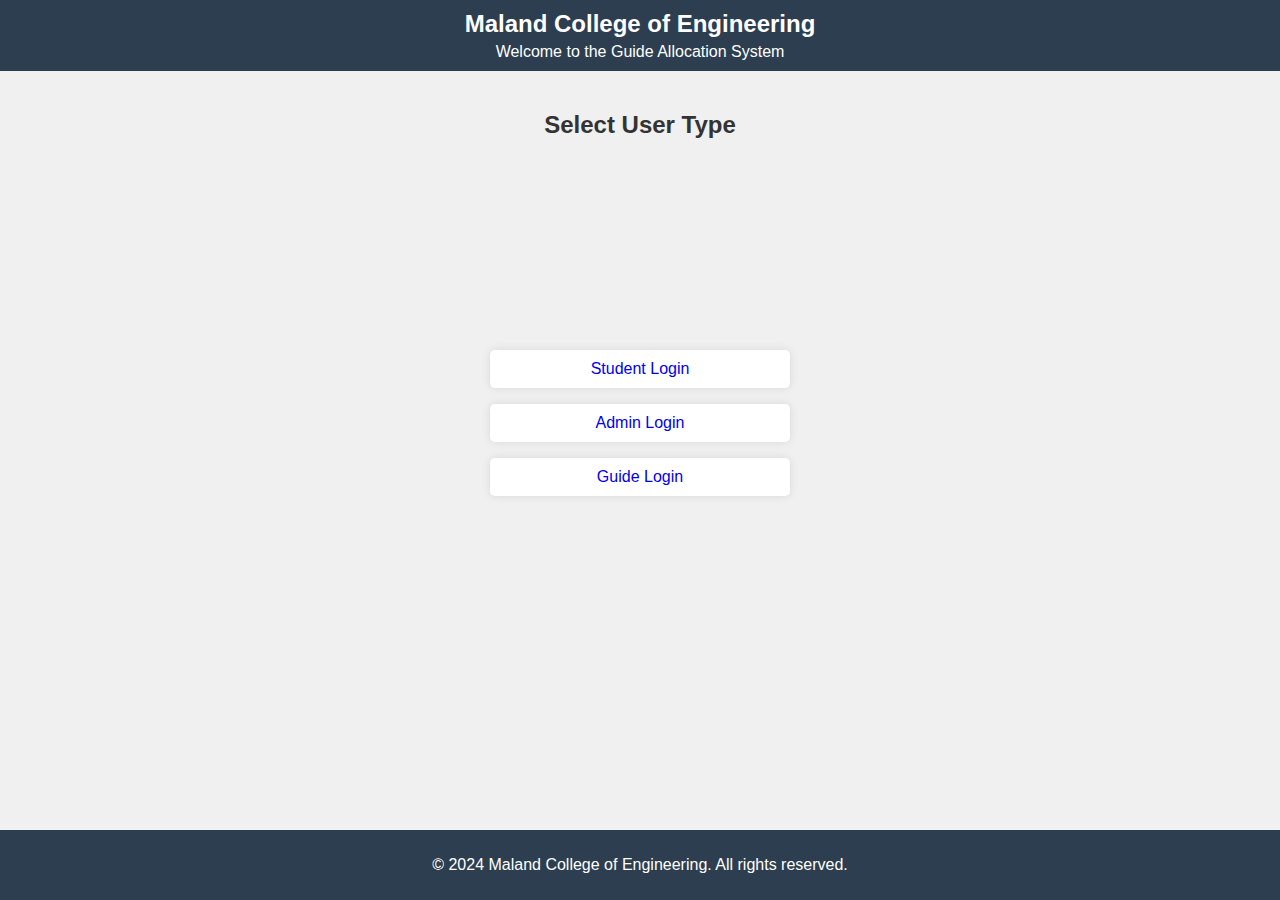
<file: index.html>
<!DOCTYPE html>
<html lang="en">
<head>
    <meta charset="UTF-8">
    <meta name="viewport" content="width=device-width, initial-scale=1.0">
    <title>Maland College of Engineering - Login</title>
    <link rel="stylesheet" href="styles.css">
</head>
<body>
    <header>
        <h1>Maland College of Engineering</h1>
        <p>Welcome to the Guide Allocation System</p>
    </header>
    <h2 >Select User Type</h2>
    <div>
        <form action="login.php" method="post">
        <section class="user-links">
            
            <ul>
                <li><a href="student-login.html">Student Login</a></li>
                
            </ul>
        </section>
        <section class="user-links">
            
            <ul>
                <li><a href="admin-login.html">Admin Login</a></li>
               
            </ul>
        </section>
        <section class="user-links">
            
            <ul>
                <li><a href="guide-login.html">Guide Login</a></li>
            </ul>
        </section>
        </form>
    </div>
    <footer>
        <p>&copy; 2024 Maland College of Engineering. All rights reserved.</p>
    </footer>
</body>
</html>
</file>
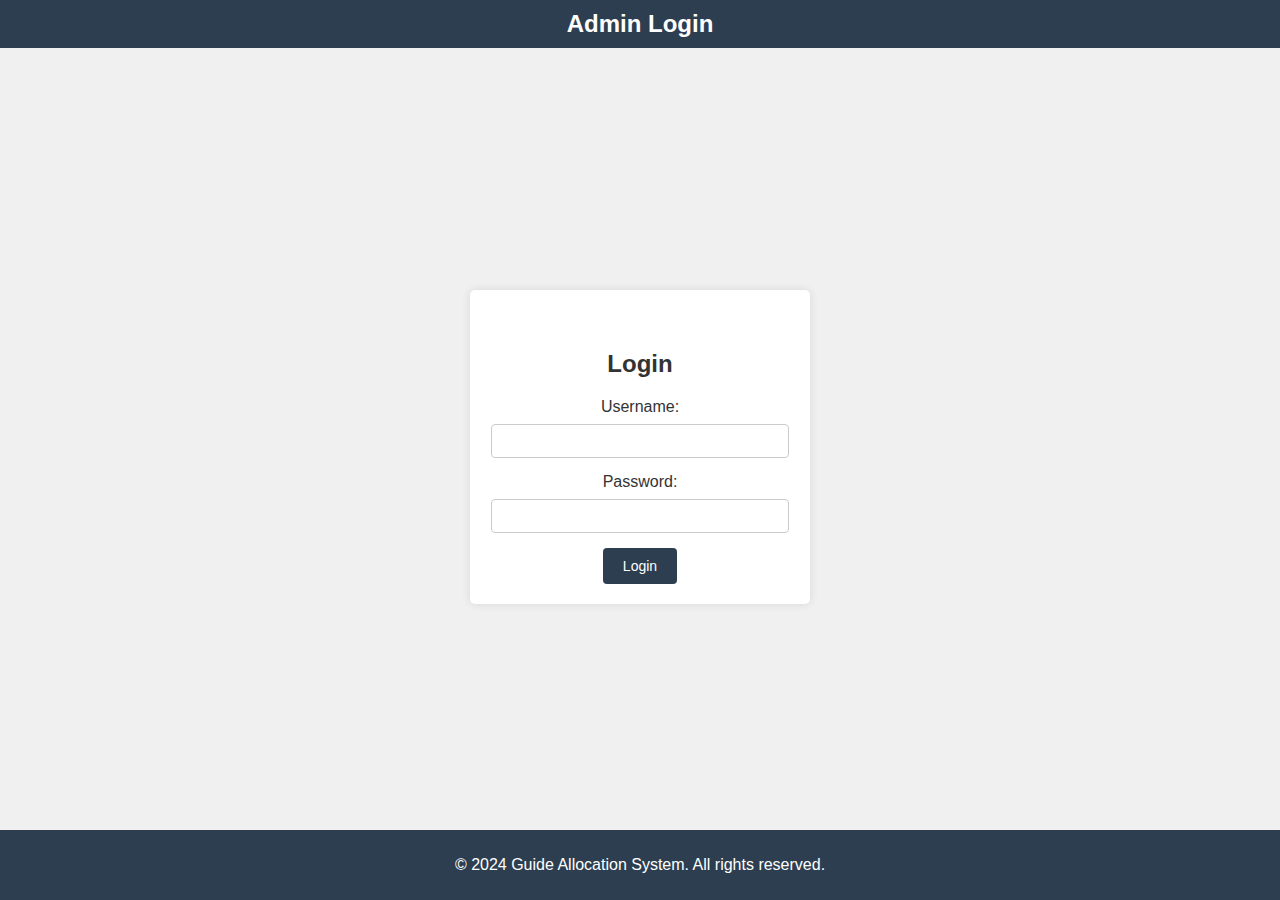
<file: admin-login.html>
<!DOCTYPE html>
<html lang="en">
<head>
    <meta charset="UTF-8">
    <meta name="viewport" content="width=device-width, initial-scale=1.0">
    <title>Admin Login</title>
    <link rel="stylesheet" href="styles.css">
</head>
<body>
    <header>
        <h1>Admin Login</h1>
    </header>
    <main>
        <section class="login-form">
            <h2>Login</h2>
            <form id="adminLoginForm" action="admin-login.php" method="post">
                <label for="username">Username:</label>
                <input type="text" id="username" name="username" required>
                <label for="password">Password:</label>
                <input type="password" id="password" name="password" required>
                
                    
                    <button type="submit">Login</button>
                
            </form>
        </section>
    </main>
    <footer>
        <p>&copy; 2024 Guide Allocation System. All rights reserved.</p>
    </footer>
</body>
</html>
</file>
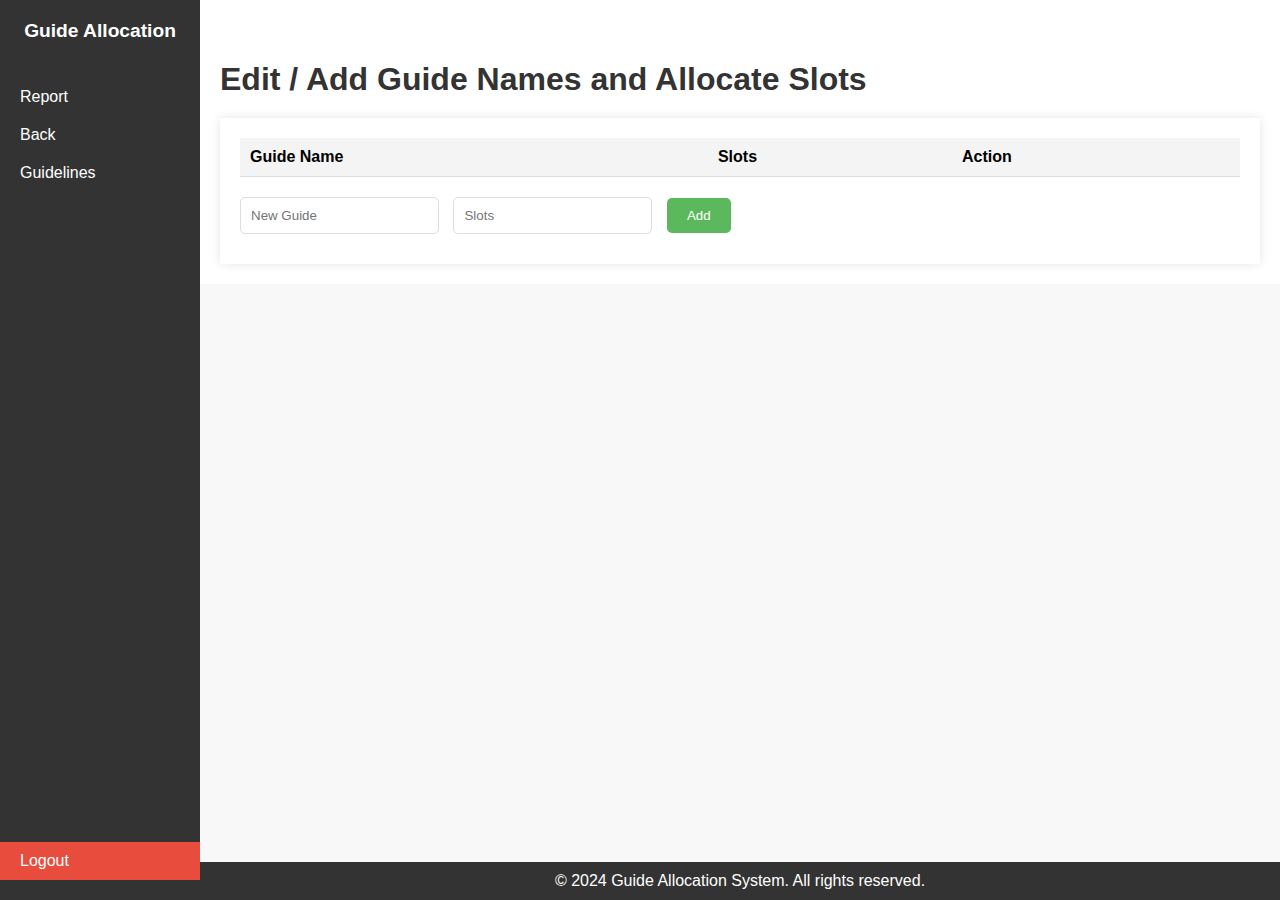
<file: admin.html>
<!DOCTYPE html>
<html lang="en">
<head>
    <meta charset="UTF-8">
    <meta name="viewport" content="width=device-width, initial-scale=1.0">
    <title>Guide Allocation System</title>
    <link rel="stylesheet" href="admin.css">
</head>
<body>
    <div class="sidebar">
        <h2>Guide Allocation</h2>
        <ul>
            <li><a href="report.html">Report</a></li>
            <li><a href="admin-login.html">Back</a></li>
            <li><a href="#">Guidelines</a></li>
        </ul>
        <a href="index.html" class="logout">Logout</a>
    </div>
    <div class="main-content">
        <h1>Edit / Add Guide Names and Allocate Slots</h1>
        <div class="form-container">
            <table id="guideTable">
                <thead>
                    <tr>
                        <th>Guide Name</th>
                        <th>Slots</th>
                        <th>Action</th>
                    </tr>
                </thead>
                <tbody>
                    <!-- Guide rows will be populated here by JavaScript -->
                </tbody>
            </table>
            <div class="input-container">
                <input type="text" id="guideNameInput" placeholder="New Guide">
                <input type="number" id="slotsInput" placeholder="Slots">
                <button onclick="addGuide()">Add</button>
            </div>
        </div>
    </div>
    <footer>
        &copy; 2024 Guide Allocation System. All rights reserved.
    </footer>
    <script>
        // Fetch guides from PHP and populate table
        document.addEventListener('DOMContentLoaded', function() {
            fetch('admin.php')
                .then(response => response.json())
                .then(data => {
                    const table = document.getElementById('guideTable').getElementsByTagName('tbody')[0];
                    data.forEach(guide => {
                        const newRow = table.insertRow();
                        newRow.setAttribute('data-id', guide.id);

                        const nameCell = newRow.insertCell(0);
                        nameCell.innerHTML = guide.guide_name;

                        const slotsCell = newRow.insertCell(1);
                        slotsCell.innerHTML = guide.slots;

                        const actionCell = newRow.insertCell(2);
                        actionCell.innerHTML = `
                            <button onclick="editGuide(this)">Edit</button>
                            <button onclick="deleteGuide(this)">Delete</button>
                        `;
                    });
                });
        });

        // Function to send data to the server
        function sendData(action, id, guideName, slots) {
            const xhr = new XMLHttpRequest();
            xhr.open('POST', 'admin.php', true);
            xhr.setRequestHeader('Content-Type', 'application/x-www-form-urlencoded');
            xhr.onreadystatechange = function () {
                if (xhr.readyState === 4 && xhr.status === 200) {
                    console.log(xhr.responseText);
                    // Optionally, you can refresh the table data here
                }
            };
            const data = `action=${action}&id=${id}&guide_name=${guideName}&slots=${slots}`;
            xhr.send(data);
        }

        // Function to add a guide
        function addGuide() {
            const guideNameInput = document.getElementById('guideNameInput').value;
            const slotsInput = document.getElementById('slotsInput').value;

            if (guideNameInput && slotsInput) {
                const table = document.getElementById('guideTable').getElementsByTagName('tbody')[0];
                const newRow = table.insertRow();

                const nameCell = newRow.insertCell(0);
                nameCell.innerHTML = guideNameInput;

                const slotsCell = newRow.insertCell(1);
                slotsCell.innerHTML = slotsInput;

                const actionCell = newRow.insertCell(2);
                actionCell.innerHTML = `
                    <button onclick="editGuide(this)">Edit</button>
                    <button onclick="deleteGuide(this)">Delete</button>
                `;

                // Send data to the server
                sendData('add', null, guideNameInput, slotsInput);

                // Clear the input fields
                document.getElementById('guideNameInput').value = '';
                document.getElementById('slotsInput').value = '';
            } else {
                alert('Please enter both guide name and slots.');
            }
        }

        // Function to delete a guide
        function deleteGuide(button) {
            const row = button.parentNode.parentNode;
            const id = row.getAttribute('data-id');
            row.parentNode.removeChild(row);

            // Send data to the server
            sendData('delete', id);
        }

        // Function to edit a guide
        function editGuide(button) {
            const row = button.parentNode.parentNode;
            const id = row.getAttribute('data-id');
            const nameCell = row.cells[0];
            const slotsCell = row.cells[1];
            const actionCell = row.cells[2];

            const guideName = nameCell.innerHTML;
            const slots = slotsCell.innerHTML;

            nameCell.innerHTML = `<input type="text" value="${guideName}" id="editGuideName">`;
            slotsCell.innerHTML = `<input type="number" value="${slots}" id="editSlots">`;
            actionCell.innerHTML = `
                <button onclick="saveGuide(this, ${id})">Save</button>
                <button onclick="cancelEdit(this)">Cancel</button>
            `;
        }

        // Function to save the edited guide
        function saveGuide(button, id) {
            const row = button.parentNode.parentNode;
            const nameCell = row.cells[0];
            const slotsCell = row.cells[1];
            const actionCell = row.cells[2];

            const editedGuideName = document.getElementById('editGuideName').value;
            const editedSlots = document.getElementById('editSlots').value;

            nameCell.innerHTML = editedGuideName;
            slotsCell.innerHTML = editedSlots;
            actionCell.innerHTML = `
                <button onclick="editGuide(this)">Edit</button>
                <button onclick="deleteGuide(this)">Delete</button>
            `;

            // Send data to the server
            sendData('edit', id, editedGuideName, editedSlots);
        }

        // Function to cancel editing
        function cancelEdit(button) {
            const row = button.parentNode.parentNode;
            const nameCell = row.cells[0];
            const slotsCell = row.cells[1];
            const actionCell = row.cells[2];

            const guideName = document.getElementById('editGuideName').value;
            const slots = document.getElementById('editSlots').value;

            nameCell.innerHTML = guideName;
            slotsCell.innerHTML = slots;
            actionCell.innerHTML = `
                <button onclick="editGuide(this)">Edit</button>
                <button onclick="deleteGuide(this)">Delete</button>
            `;
        }
    </script>
</body>
</html>
</file>
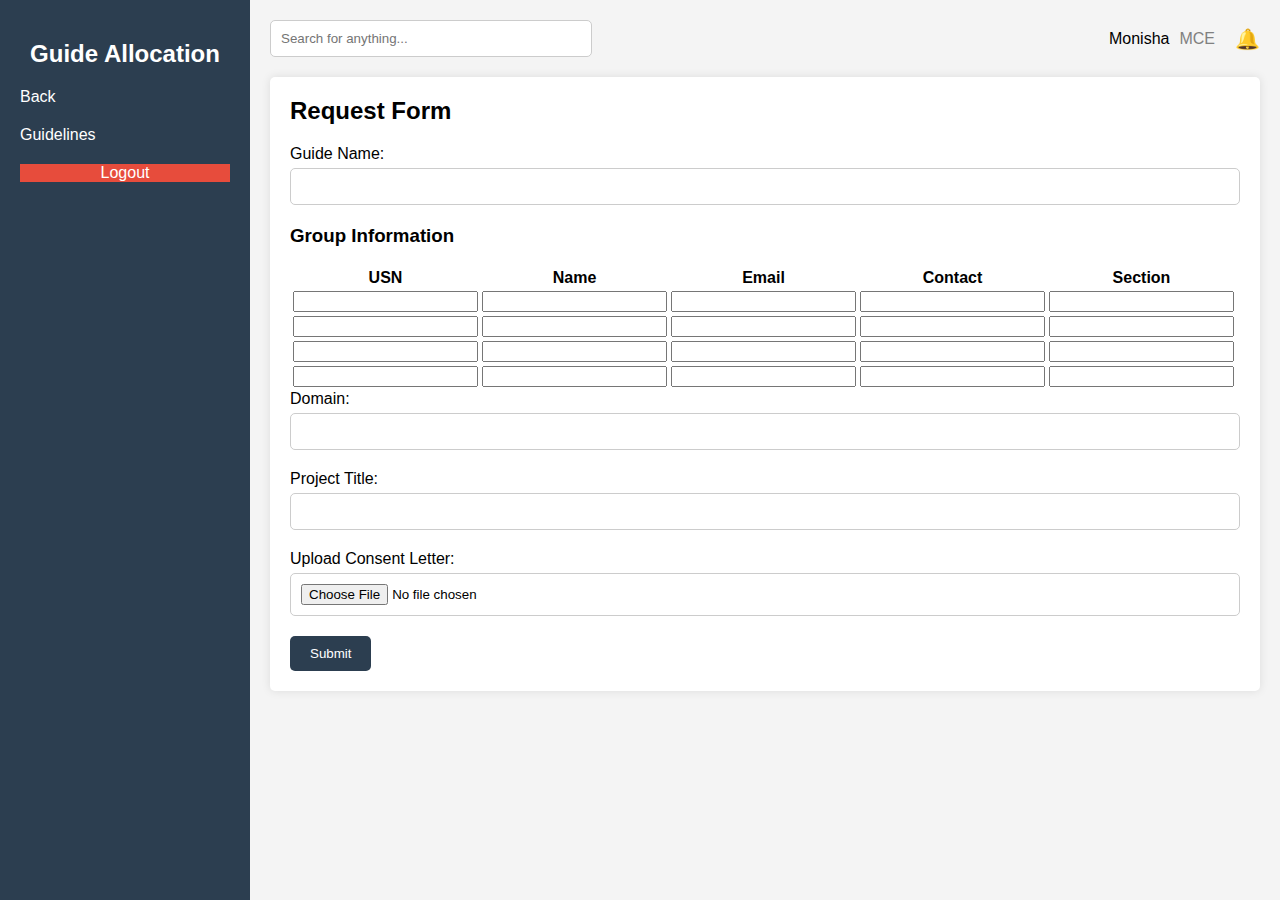
<file: form.html>
<!DOCTYPE html>
<html lang="en">
<head>
    <meta charset="UTF-8">
    <meta name="viewport" content="width=device-width, initial-scale=1.0">
    <title>Guide Allocation Form</title>
    <link rel="stylesheet" href="form.css">
</head>
<body>
    <div class="container">
        <div class="sidebar">
            <h2>Guide Allocation</h2>
            <nav>
                <ul>
                    <li><a href="student-dashboard.php">Back</a></li>
                    <li><a href="#">Guidelines</a></li>
                </ul>
            </nav>
            <a href="index.html" class="logout">Logout</a>
        </div>
        <div class="main-content">
            <div class="header">
                <div class="search-container">
                    <input type="text" placeholder="Search for anything...">
                </div>
                <div class="profile">
                    <span class="profile-name">Monisha</span>
                    <span class="profile-role">MCE</span>
                    <div class="notifications">
                        <span class="bell">&#128276;</span>
                    </div>
                </div>
            </div>
            <div class="form-container">
                <h2>Request Form</h2>
                <form id="requestForm" action="request.php" method="post" enctype="multipart/form-data">
                    <div class="form-group">
                        <label for="guideName">Guide Name:</label>
                        <input type="text" id="guideName" name="guideName" value="">
                    </div>
                    <h3>Group Information</h3>
                    <table>
                        <thead>
                            <tr>
                                <th>USN</th>
                                <th>Name</th>
                                <th>Email</th>
                                <th>Contact</th>
                                <th>Section</th>
                            </tr>
                        </thead>
                        <tbody>
                            <tr>
                                <td><input type="text" id="usn1" name="usn1"></td>
                                <td><input type="text" id="name1" name="name1"></td>
                                <td><input type="email" id="email1" name="email1"></td>
                                <td><input type="text" id="contact1" name="contact1"></td>
                                <td><input type="text" id="section1" name="section1"></td>
                            </tr>
                            <tr>
                                <td><input type="text" id="usn2" name="usn2"></td>
                                <td><input type="text" id="name2" name="name2"></td>
                                <td><input type="email" id="email2" name="email2"></td>
                                <td><input type="text" id="contact2" name="contact2"></td>
                                <td><input type="text" id="section2" name="section2"></td>
                            </tr>
                            <tr>
                                <td><input type="text" id="usn3" name="usn3"></td>
                                <td><input type="text" id="name3" name="name3"></td>
                                <td><input type="email" id="email3" name="email3"></td>
                                <td><input type="text" id="contact3" name="contact3"></td>
                                <td><input type="text" id="section3" name="section3"></td>
                            </tr>
                            <tr>
                                <td><input type="text" id="usn4" name="usn4"></td>
                                <td><input type="text" id="name4" name="name4"></td>
                                <td><input type="email" id="email4" name="email4"></td>
                                <td><input type="text" id="contact4" name="contact4"></td>
                                <td><input type="text" id="section4" name="section4"></td>
                            </tr>
                        </tbody>
                    </table>
                    <div class="form-group">
                        <label for="domain">Domain:</label>
                        <input type="text" id="domain" name="domain">
                    </div>
                    <div class="form-group">
                        <label for="projectTitle">Project Title:</label>
                        <input type="text" id="projectTitle" name="projectTitle">
                    </div>
                    <div class="form-group">
                        <label for="consentLetter">Upload Consent Letter:</label>
                        <input type="file" name="consentLetter" accept=".pdf, .doc, .docx" required>
                        
                    </div>
                   
                    <button type="submit">Submit</button>
                </form>
            </div>
        </div>
    </div>

    
</body>
</html>
</file>
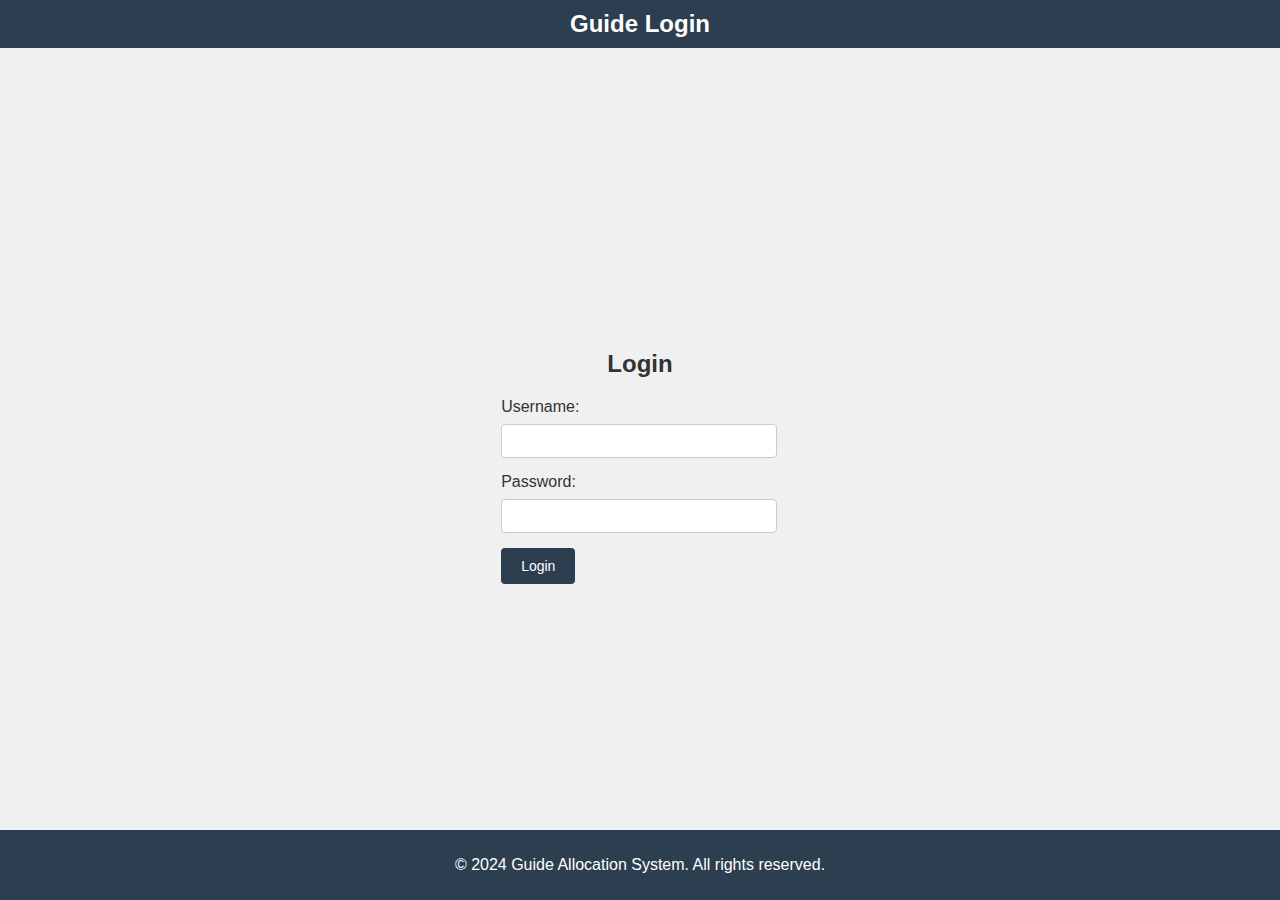
<file: guide-login.html>
<!DOCTYPE html>
<html lang="en">
<head>
    <meta charset="UTF-8">
    <meta name="viewport" content="width=device-width, initial-scale=1.0">
    <title>Guide Login</title>
    <link rel="stylesheet" href="styles.css">
</head>
<body>
    <header>
        <h1>Guide Login</h1>
    </header>
    <main>
        <section class="login">
            <h2>Login</h2>
            <form id="guideLoginForm" action="guide-login.php" method="post">
                <label for="username">Username:</label>
                <input type="text" id="username" name="username" required>
                <label for="password">Password:</label>
                <input type="password" id="password" name="password" required>
                <button type="submit">Login</button>
            </form>
        </section>
    </main>
    <footer>
        <p>&copy; 2024 Guide Allocation System. All rights reserved.</p>
    </footer>
</body>
</html>
</file>
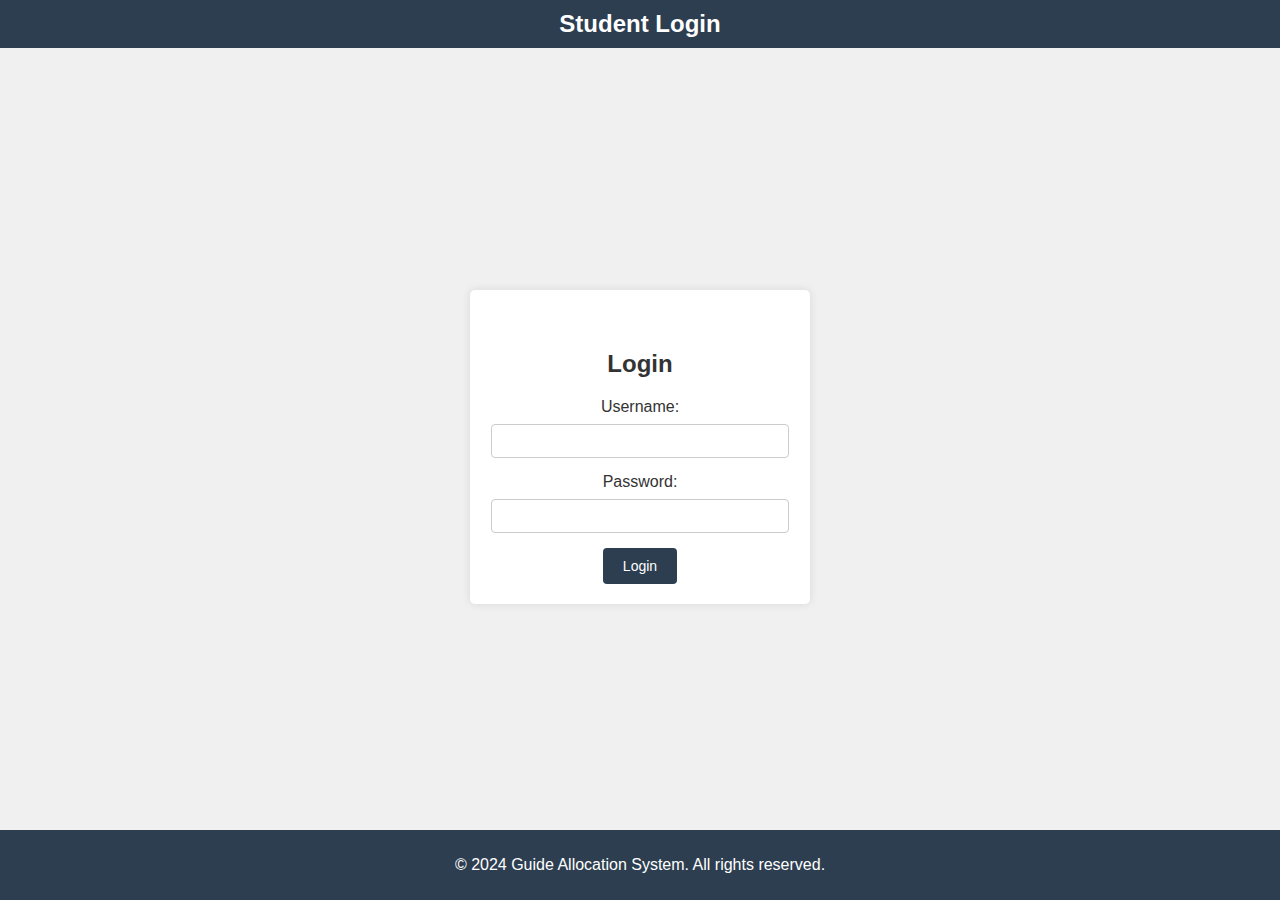
<file: student-login.html>
<!DOCTYPE html>
<html lang="en">
<head>
    <meta charset="UTF-8">
    <meta name="viewport" content="width=device-width, initial-scale=1.0">
    <title>Student Login</title>
    <link rel="stylesheet" href="styles.css">
</head>
<body>
    <header>
        <h1>Student Login</h1>
    </header>
    <main>
        <section class="login-form">
            <h2>Login</h2>
            <form id="studentLoginForm" action="student-login.php" method="post">
            
                <label for="username">Username:</label>
                <input type="text" id="username" name="username" required>
                <label for="password">Password:</label>
                <input type="password" id="password" name="password" required>
                <button type="submit">Login</button>
            </form>
        </section>
    </main>
    <footer>
        <p>&copy; 2024 Guide Allocation System. All rights reserved.</p>
    </footer>
</body>
</html>
</file>
<file: styles.css>
body {
    font-family: 'Segoe UI', Tahoma, Geneva, Verdana, sans-serif;
    margin: 0;
    padding: 0;
    background-color: #f0f0f0;
    color: #333;
}

header {
    background-color: #2c3e50;
    color: white;
    text-align: center;
    padding: 10px 0;
}

header h1 {
    margin: 0;
    font-size: 24px;
}

h2{
    padding-top: 20px;
    text-align: center;
}
header p {
    margin: 5px 0 0;
    font-size: 16px;
}

main {
    
    display: flex;
    justify-content: center;
    align-items: center;
    height: calc(100vh - 102px); /* Adjusted for header and footer height */
}
div {
    
    display: flex;
    justify-content: center;
    align-items: center;
    height: calc(70vh - 102px); /* Adjusted for header and footer height */
}

.user-links {
    background-color: #fff;
    margin: 10px;
    border-radius: 5px;
    box-shadow: 0 0 10px rgba(0, 0, 0, 0.1);
    width: 300px;
    text-align: center;
}



ul {
    list-style-type: none;
    padding: 0;
}

ul li {
    margin-bottom: 10px;
}

ul li a {
    display: block;
    padding: 10px;
    text-decoration: none;
    border-radius: 4px;
    transition: background-color 0.3s ease;
}

.student-link {
    background-color:#2c3e50;
    color: #fff;
}

.student-link:hover {
    background-color: #004080;
}

.admin-link {
    background-color: #000;
    color: #fff;
}

.admin-link:hover {
    background-color: #333;
}

.guide-link {
    background-color: #d32f2f;
    color: #fff;
}

.guide-link:hover {
    background-color: #b71c1c;
}

.login-form {
    background-color: #fff;
    padding: 20px;
    border-radius: 5px;
    box-shadow: 0 0 10px rgba(0, 0, 0, 0.1);
    width: 300px;
    text-align: center;
}

.login-form h2 {
    margin-bottom: 20px;
}

form label {
    display: block;
    margin-bottom: 8px;
}

form input[type="text"],
form input[type="password"] {
    width: calc(100% - 20px);
    padding: 8px;
    margin-bottom: 15px;
    border: 1px solid #ccc;
    border-radius: 4px;
    font-size: 14px;
}

form button {
    background-color:#2c3e50;
    color: #fff;
    border: none;
    padding: 10px 20px;
    font-size: 14px;
    border-radius: 4px;
    cursor: pointer;
    transition: background-color 0.3s ease;
}

form button:hover {
    background-color:#5192D8;
}

footer {
    text-align: center;
    background-color: #2c3e50;
    color: white;
    padding: 10px 0;
    position: fixed;
    bottom: 0;
    width: 100%;
}
</file>
<file: admin.css>
/* admin.css */

body {
    font-family: Arial, sans-serif;
    margin: 0;
    padding: 0;
    background-color: #f8f8f8;
}

.sidebar {
    width: 200px;
    height: 100vh;
    background-color: #333;
    color: #fff;
    position: fixed;
    top: 0;
    left: 0;
    display: flex;
    flex-direction: column;
    align-items: center;
}

.sidebar h2 {
    margin: 20px 0;
    font-size: 1.2em;
}

.sidebar ul {
    list-style: none;
    padding: 0;
    width: 100%;
}

.sidebar ul li {
    width: 100%;
}

.sidebar ul li a {
    text-decoration: none;
    color: #fff;
    display: block;
    padding: 10px 20px;
    width: 100%;
    text-align: left;
}

.sidebar ul li a:hover {
    background-color: #575757;
}

.logout {
    margin-top: auto;
    margin-bottom: 20px;
    background-color: #e74c3c;
    color: #fff;
    text-decoration: none;
    padding: 10px 20px;
    text-align: center;
    display: block;
    width: calc(100% - 40px);
    text-align: left;
}

.logout:hover {
    background-color: #c0392b;
}

.main-content {
    margin-left: 200px;
    padding: 20px;
    padding-top: 40px;
    background-color: #fff;
}

.main-content h1 {
    color: #333;
    margin-bottom: 20px;
}

.form-container {
    background-color: #fff;
    padding: 20px;
    box-shadow: 0 0 10px rgba(0, 0, 0, 0.1);
}

table {
    width: 100%;
    border-collapse: collapse;
    margin-bottom: 20px;
}

table th, table td {
    padding: 10px;
    text-align: left;
    border-bottom: 1px solid #ddd;
}

table th {
    background-color: #f4f4f4;
}

input[type="text"], input[type="number"] {
    padding: 10px;
    margin-right: 10px;
    margin-bottom: 10px;
    border: 1px solid #ddd;
    border-radius: 5px;
}

button {
    padding: 10px 20px;
    background-color: #5cb85c;
    color: #fff;
    border: none;
    border-radius: 5px;
    cursor: pointer;
}

button:hover {
    background-color: #4cae4c;
}

footer {
    text-align: center;
    padding: 10px 0;
    background-color: #333;
    color: #fff;
    position: fixed;
    bottom: 0;
    width: calc(100% - 200px);
    margin-left: 200px;
}
</file>
<file: form.css>
body {
    font-family: Arial, sans-serif;
    margin: 0;
    padding: 0;
    background-color: #f4f4f4;
}

.container {
    display: flex;
}

.sidebar {
    width: 250px;
    background-color: #2c3e50;
    color: white;
    padding: 20px;
    box-sizing: border-box;
    height: 100vh;
}

.sidebar h2 {
    text-align: center;
}

.sidebar nav ul {
    list-style-type: none;
    padding: 0;
}

.sidebar nav ul li {
    margin: 20px 0;
}

.sidebar nav ul li a {
    color: white;
    text-decoration: none;
    display: block;

    border-radius: 5px;
}

.sidebar .logout {
    margin-top: auto;
    background-color: #e74c3c;
}

.sidebar .logout:hover {
    background-color: #2bc0c0;
}
.sidebar nav ul li a:hover {
    background-color: #2c3e50;
}
.sidebar .logout {
    display: block;
    text-align: center;
    margin-top: 20px;
    color: white;
    text-decoration: none;
}

.main-content {
    flex-grow: 1;
    padding: 20px;
    box-sizing: border-box;
}

.header {
    display: flex;
    justify-content: space-between;
    align-items: center;
    margin-bottom: 20px;
}

.search-container input {
    padding: 10px;
    width: 300px;
    border: 1px solid #ccc;
    border-radius: 5px;
}

.profile {
    display: flex;
    align-items: center;
}

.profile-name {
    margin-right: 10px;
}

.profile-role {
    margin-right: 20px;
    color: gray;
}

.notifications .bell {
    font-size: 20px;
    cursor: pointer;
}

.form-container {
    background-color: white;
    padding: 20px;
    border-radius: 5px;
    box-shadow: 0 0 10px rgba(0, 0, 0, 0.1);
}

.form-container h2 {
    margin-top: 0;
}

.form-group {
    margin-bottom: 20px;
}

.form-group label {
    display: block;
    margin-bottom: 5px;
}

.form-group input[type="text"],
.form-group input[type="email"],
.form-group input[type="file"] {
    width: 100%;
    padding: 10px;
    border: 1px solid #ccc;
    border-radius: 5px;
    box-sizing: border-box;
}

.form-group input[type="text"][readonly] {
    background-color: #f4f4f4;
}

.group-info table {
    width: 100%;
    border-collapse: collapse;
    margin-bottom: 20px;
}

.group-info th,
.group-info td {
    border: 1px solid #ccc;
    padding: 10px;
    text-align: left;
}

button[type="submit"] {
    padding: 10px 20px;
    background-color: #2c3e50;
    color: white;
    border: none;
    border-radius: 5px;
    cursor: pointer;
}

button[type="submit"]:hover {
    background-color: #2c3e50;
}
</file>
